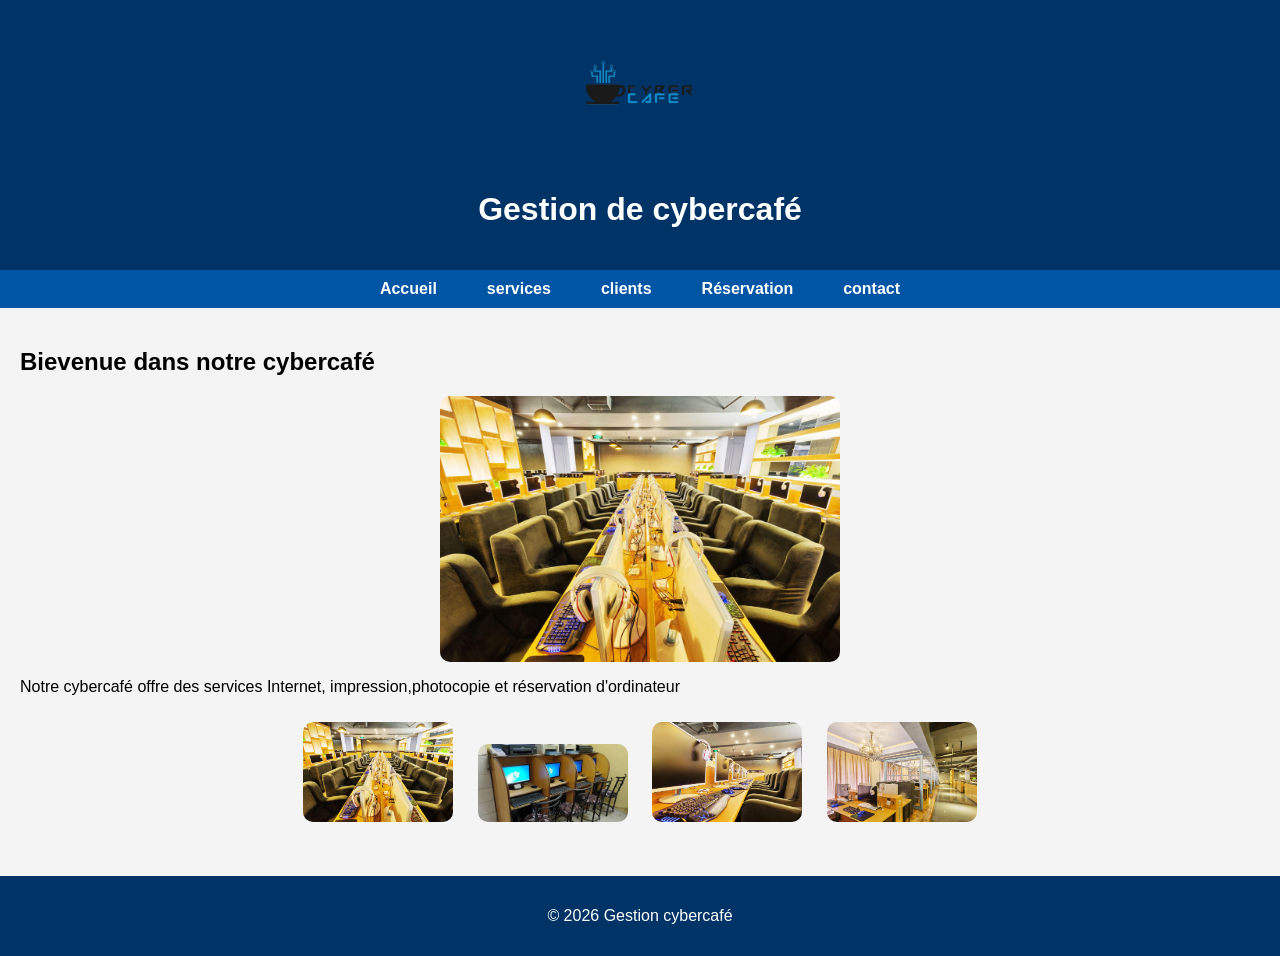
<file: index.html>
<!DOCTYPE html>
<html lang="en">
<head>
    <meta charset="UTF-8">
    <meta name="viewport" content="width=device-width, initial-scale=1.0">
    <title>Gestion de cybercafé</title>
    <link rel="stylesheet" href="style.css">
</head>
<body>
   <header>
    <img src="images/logo.png" class="logo" alt="logo cybercafé">
    <h1>Gestion de cybercafé</h1>
   </header>
   <nav>
    <ul>
        <li><a href="index.html">Accueil</a></li>
        <li><a href="services.html">services</a></li>
        <li><a href="clients.html">clients</a></li>
        <li><a href="reservation.html">Réservation</a></li>
        <li><a href="contact.html">contact</a></li>
    </ul>
   </nav>
   <section id="Accueil">
    <h2 class="titre-anime">Bievenue dans notre cybercafé</h2>
    <img src="images/cyber1.jpg"class="image-accueil" alt="cybercafe">
    <p>
        Notre cybercafé offre des services Internet, impression,photocopie et réservation d'ordinateur
    </p>
    <div class="images">
        <img src="images/cyber1.jpg" class="galerie" alt="cyber1">
        <img src="images/cyber2.jpg" class="galerie" alt="cyber2">
        <img src="images/cyber3.jpg" class="galerie" alt="cyber3">
        <img src="images/cyber4.jpg" class="galerie" alt="cyber4">
    </div>
   </section>
   <footer>
    <p>&copy; 2026 Gestion cybercafé</p>
   </footer> 
</body>
</html>
</file>
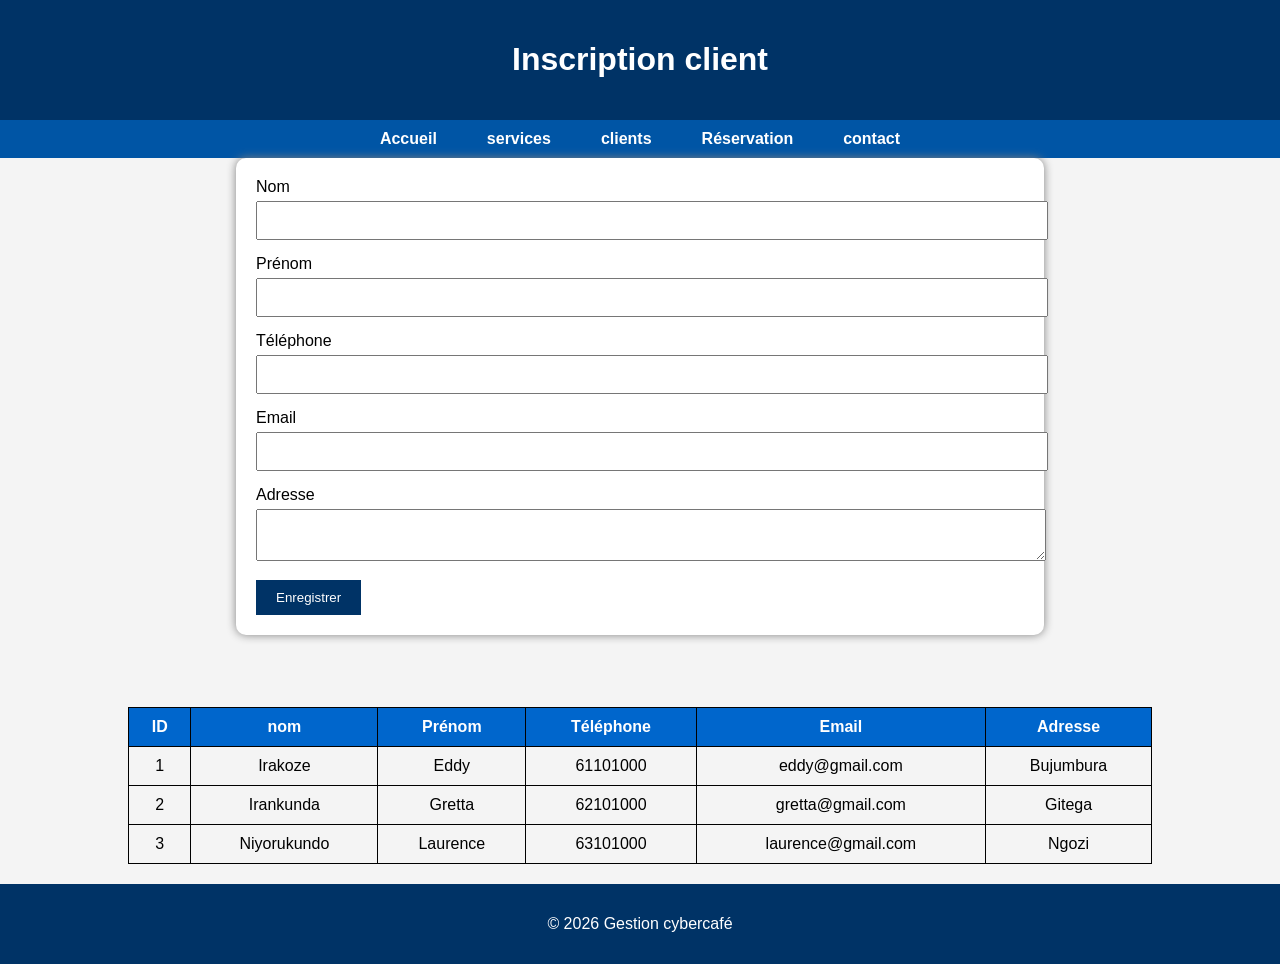
<file: clients.html>
<!DOCTYPE html>
<html lang="en">
<head>
    <meta charset="UTF-8">
    <meta name="viewport" content="width=device-width, initial-scale=1.0">
    <title>clents</title>
    <link rel="stylesheet" href="style.css">
</head>
<body>
    <header>
        <h1>Inscription client</h1>
    </header>
    <nav>
    <ul>
        <li><a href="index.html">Accueil</a></li>
        <li><a href="services.html">services</a></li>
        <li><a href="clients.html">clients</a></li>
        <li><a href="reservation.html">Réservation</a></li>
        <li><a href="contact.html">contact</a></li>
    </ul>
   </nav>
   <form>
    <label>Nom</label>
    <input type="text" required>

    <label>Prénom</label>
    <input type="text" required>

    <label>Téléphone</label>
    <input type="tel" required>

    <label>Email</label>
    <input type="email">

    <label>Adresse</label>
    <textarea></textarea>

    <button type="submit">Enregistrer</button>
   </form>
   <table>
    <tr>
        <th>ID</th>
        <th>nom</th>
        <th>Prénom</th>
        <th>Téléphone</th>
        <th>Email</th>
        <th>Adresse</th>
    </tr><br>
    <tr>
        <td>1</td>
        <td>Irakoze</td>
        <td>Eddy</td>
        <td>61101000</td>
        <td>eddy@gmail.com</td>
        <td>Bujumbura</td>
    </tr><br>
    <tr>
        <td>2</td>
        <td>Irankunda</td>
        <td>Gretta</td>
        <td>62101000</td>
        <td>gretta@gmail.com</td>
        <td>Gitega</td>
    </tr><br>
    <tr>
        <td>3</td>
        <td>Niyorukundo</td>
        <td>Laurence</td>
        <td>63101000</td>
        <td>laurence@gmail.com</td>
        <td>Ngozi</td>
    </tr><br>
   </table>
   <footer>
    <p>&copy; 2026 Gestion cybercafé</p>
   </footer>
</body>
</html>
</file>
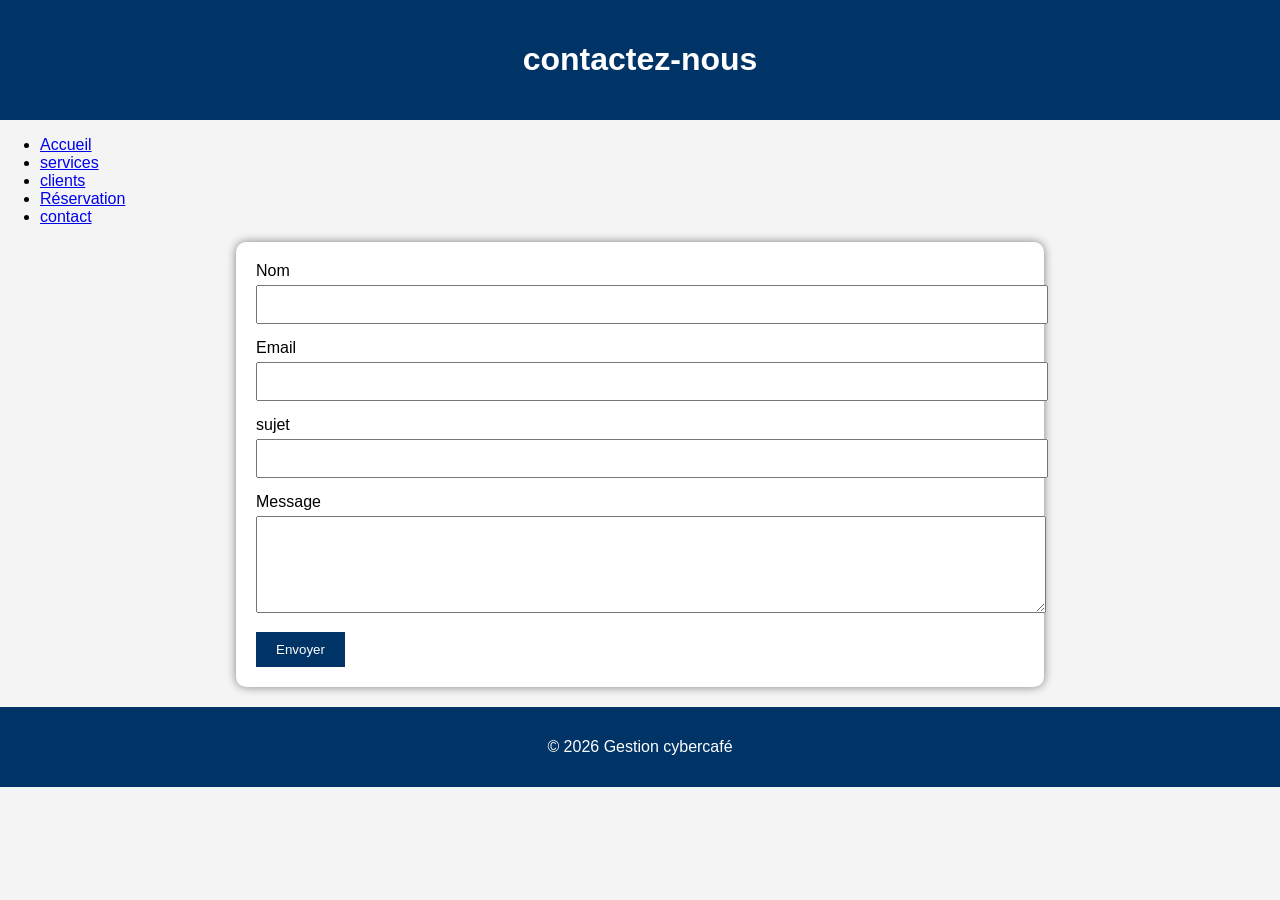
<file: contact.html>
<!DOCTYPE html>
<html lang="en">
<head>
    <meta charset="UTF-8">
    <meta name="viewport" content="width=device-width, initial-scale=1.0">
    <title>contact</title>
    <link rel="stylesheet" href="style.css">
</head>
<body>
    <header>
        <h1>contactez-nous</h1>
    </header>
    <ul>
        <li><a href="index.html">Accueil</a></li>
        <li><a href="services.html">services</a></li>
        <li><a href="clients.html">clients</a></li>
        <li><a href="reservation.html">Réservation</a></li>
        <li><a href="contact.html">contact</a></li>
    </ul>
   </nav>
   <form>
    <label>Nom</label>
    <input type="text" required>

    <label>Email</label>
    <input type="email" required>

    <label>sujet</label>
    <input type="text">

    <label>Message</label>
    <textarea rows="5"></textarea>

    <button type="submit">Envoyer</button>
   </form>
   <footer>
    <p>&copy; 2026 Gestion cybercafé</p>
   </footer>
</body>
</html>
</file>
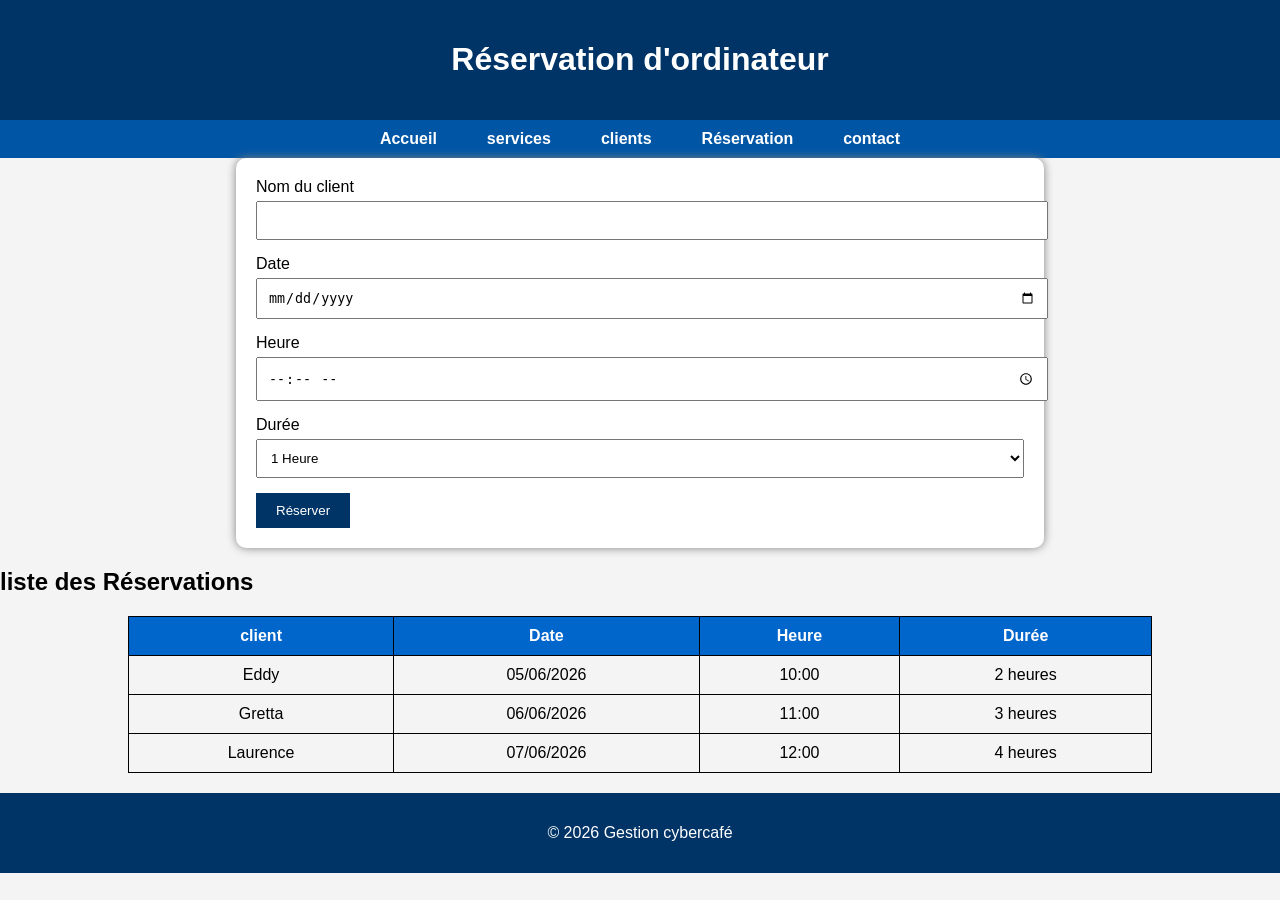
<file: reservation.html>
<!DOCTYPE html>
<html lang="en">
<head>
    <meta charset="UTF-8">
    <meta name="viewport" content="width=device-width, initial-scale=1.0">
    <title>Réservation</title>
    <link rel="stylesheet" href="style.css">
</head>
<body>
    <header>
            <h1>Réservation d'ordinateur</h1>
    </header>
    <nav>
    <ul>
        <li><a href="index.html">Accueil</a></li>
        <li><a href="services.html">services</a></li>
        <li><a href="clients.html">clients</a></li>
        <li><a href="reservation.html">Réservation</a></li>
        <li><a href="contact.html">contact</a></li>
    </ul>
   </nav>
   <form>
    <label>Nom du client</label>
    <input type="text" id="nom" name="nom" required>

    <label>Date</label>
    <input type="date" id="date" name="date" required>

    <label>Heure</label>
    <input type="time" id="heure" name="heure" required>
    <label>Durée</label>
    <select>
        <option>1 Heure</option>
        <option>2 Heures</option>
        <option>3 Heures</option>
        <option>4 Heures</option>
    </select>

    <button type="submit">Réserver</button>
   </form>
   <h2>liste des Réservations</h2>
   <table>
    <tr>
        <th>client</th>
        <th>Date</th>
        <th>Heure</th>
        <th>Durée</th>
    </tr>
    <tr>
        <td>Eddy</td>
        <td>05/06/2026</td>
        <td>10:00</td>
        <td>2 heures</td>
    </tr>
    <tr>
        <td>Gretta</td>
        <td>06/06/2026</td>
        <td>11:00</td>
        <td>3 heures</td>
    </tr>
    <tr>
        <td>Laurence</td>
        <td>07/06/2026</td>
        <td>12:00</td>
        <td>4 heures</td>
    </tr>
   </table>
   <footer>
    <p>&copy; 2026 Gestion cybercafé</p>
   </footer>
</body>
</html>
</file>
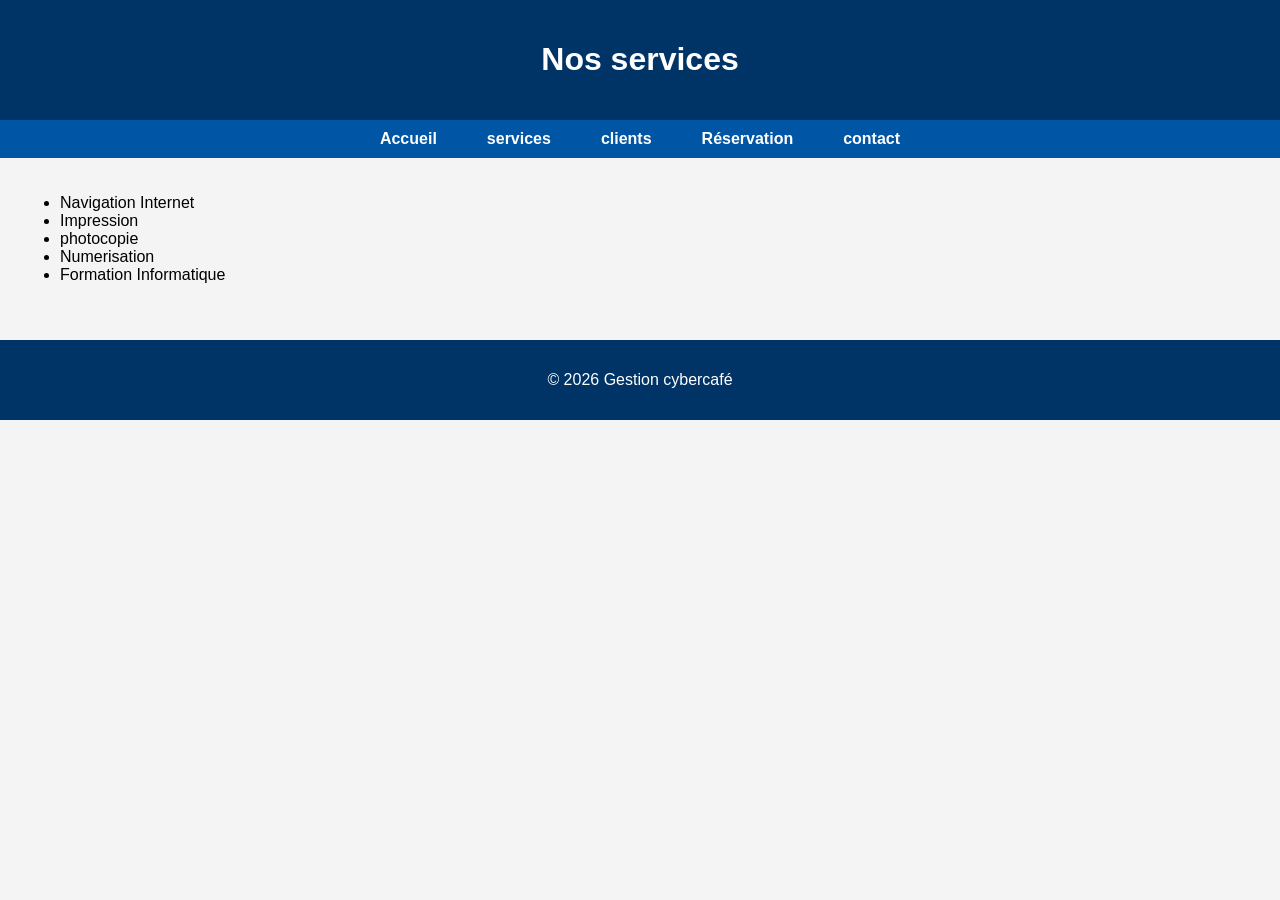
<file: services.html>
<!DOCTYPE html>
<html lang="en">
<head>
    <meta charset="UTF-8">
    <meta name="viewport" content="width=device-width, initial-scale=1.0">
    <title>services</title>
    <link rel="stylesheet" href="style.css">
</head>
<body>
   <header>
    <h1>Nos services</h1>
   </header>
   <nav>
    <ul>
        <li><a href="index.html">Accueil</a></li>
        <li><a href="services.html">services</a></li>
        <li><a href="clients.html">clients</a></li>
        <li><a href="reservation.html">Réservation</a></li>
        <li><a href="contact.html">contact</a></li>
    </ul>
   </nav>
   <section>
    <ul>
        <li>Navigation Internet</li>
        <li>Impression</li>
        <li>photocopie</li>
        <li>Numerisation</li>
        <li>Formation Informatique</li>
    </ul>
   </section>
   <footer>
    <p>&copy; 2026 Gestion cybercafé</p>
   </footer> 
</body>
</html>
</file>
<file: style.css>
body{
    font-family: Arial, sans-serif;
    margin: 0;
    padding: 0;
    background-color: #f4f4f4;
}
header{
    background: #003366;
    color: white;
    text-align: center;
    padding: 20px;
}
nav{
    background: #0055a5;
    padding: 10px;
}
nav ul{
    list-style: none;
    display: flex;
    justify-content: center;
    margin: 0;
    padding: 0;
}
nav ul li{
    margin:0 15px;
}
nav ul li a{
    color:white;
    text-decoration:none;
    font-weight: bold;
}
section{
    padding: 20px;
}
form{
    background: white;
    width: 60%;
    margin: auto;
    padding: 20px;
    border-radius: 10px;
    box-shadow: 0 0 10px gray;
}
input, textarea, select{
    width: 100%;
    padding: 10px;
    margin-top: 5px;
    margin-bottom: 15px;
}
button{
    background: #003366;
    color:white;
    border:none;
    padding: 10px 20px;
    curson:pointer;
}
footer{
    background: #003366;
    color: white;
    text-align: center;
    padding: 15px;
    margin-top: 20px;
}
.logo{
    width:100px;
    height: auto;
    display: block;
    margin: auto;
}
.image-accueil{
    width: 80%;
    max-width: 800px;
    display: block;
    margin: 20px auto;
    border-radius: 10px;
}
.image-accueil{
    width: 80%;
    display: block;
    margin: auto;
    border-radius: 10px;
    transition: transform 0.5s;
}
.image-accueil:hover{
    transform: scale(1.1);
}
.image-accueil{
    width: 80%;
    display: block;
    margin: auto;
    animation: zoom 3s infinite alternate;
}
@keyframes zoom{
    form{
        transform: scale(1);
    }
    to{
        transform: scale(1.1);
    }
}
.logo{
    width: 150px;
    height: auto;
}
.image-accueil{
    width: 400px;
    height: auto;
    display: block;
    margin: auto;
    border-radius: 10px;
}
.galerie{
    width: 250px;
    height: auto;
    margin: 10px;
    border-radius: 10px;
}
.galerie{
    width: 250px;
    height: auto;
    margin: 10px;
}
.images{
    text-align: center;
}

.galerie{
    transition: 0.5s;
}
.images{
    overflow: hidden;
    white-space: nowrap;
    width: 100%;
}
.galerie{
    width: 150px;
    height: auto;
    margin: 10px;
    display: inline-block;
    animation: defilement 8s linear infinite;
}
@keyframes defilement{
    form{
        transform: translate(-200px);
    }
    to{
        transform: translate(100vw);
    }
}
h1{
    animation: apparition 2s ease-in-out;
}
@keyframes apparition{
    from{
        opacity: 0;
        transform: translate(-50px);
    }
    to{
        opacity: 1;
        transform: translate(0);
    }
}
button{
    background: #003366;
    color: white;
    padding: 10px 20px;
    border: none;
    cursor: pointer;
    transition: 0.3s;
}
button:hover{
    background: red;
    transform:scale(1.1);
}
nav ul li a{
    color: white;
    text-decoration: none;
    padding: 10px;
    transition: 0.3s;
}
nav ul li a:hover{
    background: aquamarine;
    color: coral;
    border-radius: 5px;
}
.titre-anime{
    animation: entreeTitre 3s ease-in-out;
}
@keyframes entreeTitre{
    from{
        opacity: 0;
        transform: translateX(-200px);
    }
    to{
        opacity: 1;
        transform: translate(0);
    }
}
.titre-anime{
    animation: couleur 3s infinite;
}
@keyframes couleur{
    0%{color: blue;}
    50%{color: red;}
    100%{color: green;}
}
table{
    width: 80%;
    margin: auto;
    border-collapse: collapse;
}
th , td{
    border: 1px solid black;
    padding: 10px;
    text-align: center;
}
th{
    background: #0066cc;
    color: white;
}
</file>
